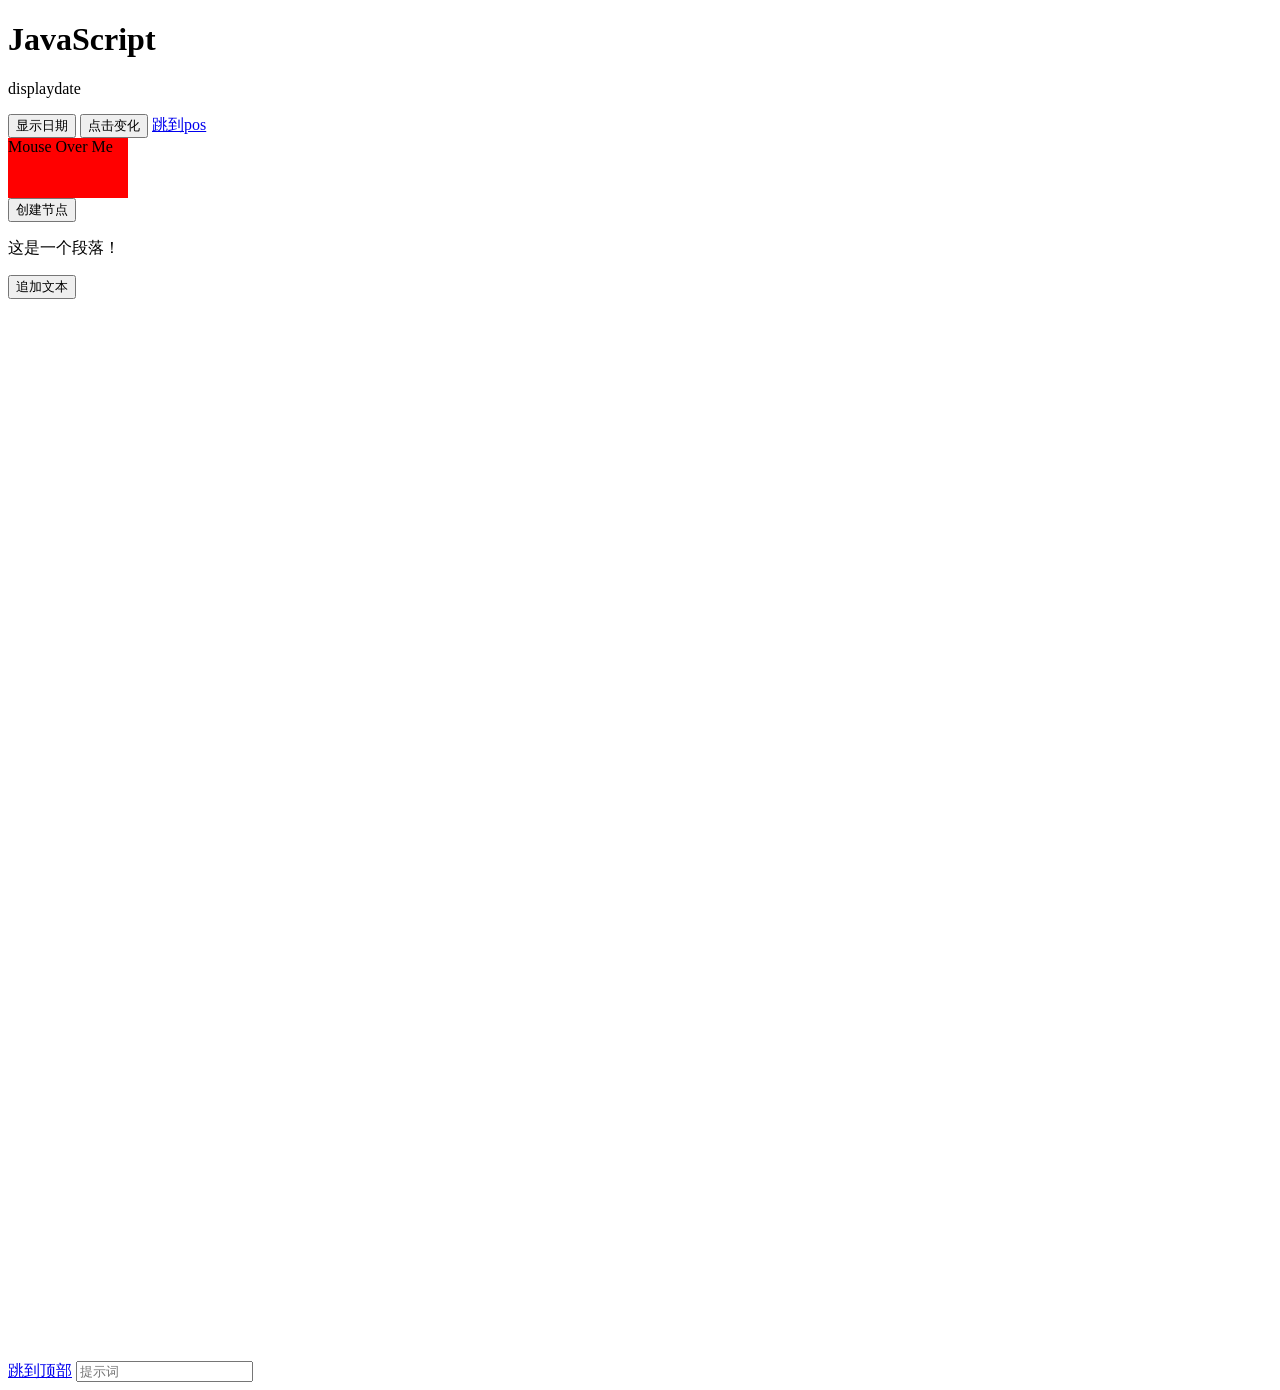
<file: javascript/index.html>
<!DOCTYPE html>
<html>

<head>
    <meta charset="utf-8">
    <title>菜鸟教程(runoob.com)</title>
    <script src="js1.js"></script>
</head>

<body>
    <h1>JavaScript</h1>
    <p id="displaydate">displaydate</p>

    <button type="button" onclick="displayDate()">显示日期</button>

    <button id="#OP" type="button" onclick="this.innerHTML=Date()">点击变化</button>


<a href="#pos">跳到pos</a>

<div onmousemove="mover(this)" onmouseout="mout(this)" style="background-color: Red; width:120px;height:60px;">Mouse Over Me</div>

<button onclick="chuangjianjiedian()">创建节点</button>
<p id="createNode">这是一个段落！</p>

<button onclick="chuangjianjiedian_obj(this)">追加文本</button>


<br><br><br><br><br><br><br><br><br><br><br><br><br><br><br><br><br><br><br><br><br><br><br><br><br><br><br><br><br><br><br><br><br><br><br><br><br><br><br><br><br><br><br><br><br><br><br><br><br><br><br><br><br><br><br><br><br><br><br><br>
<a href="#">跳到顶部</a>
<input id="pos" type="password" placeholder="提示词">

</body>

</html>
</file>
